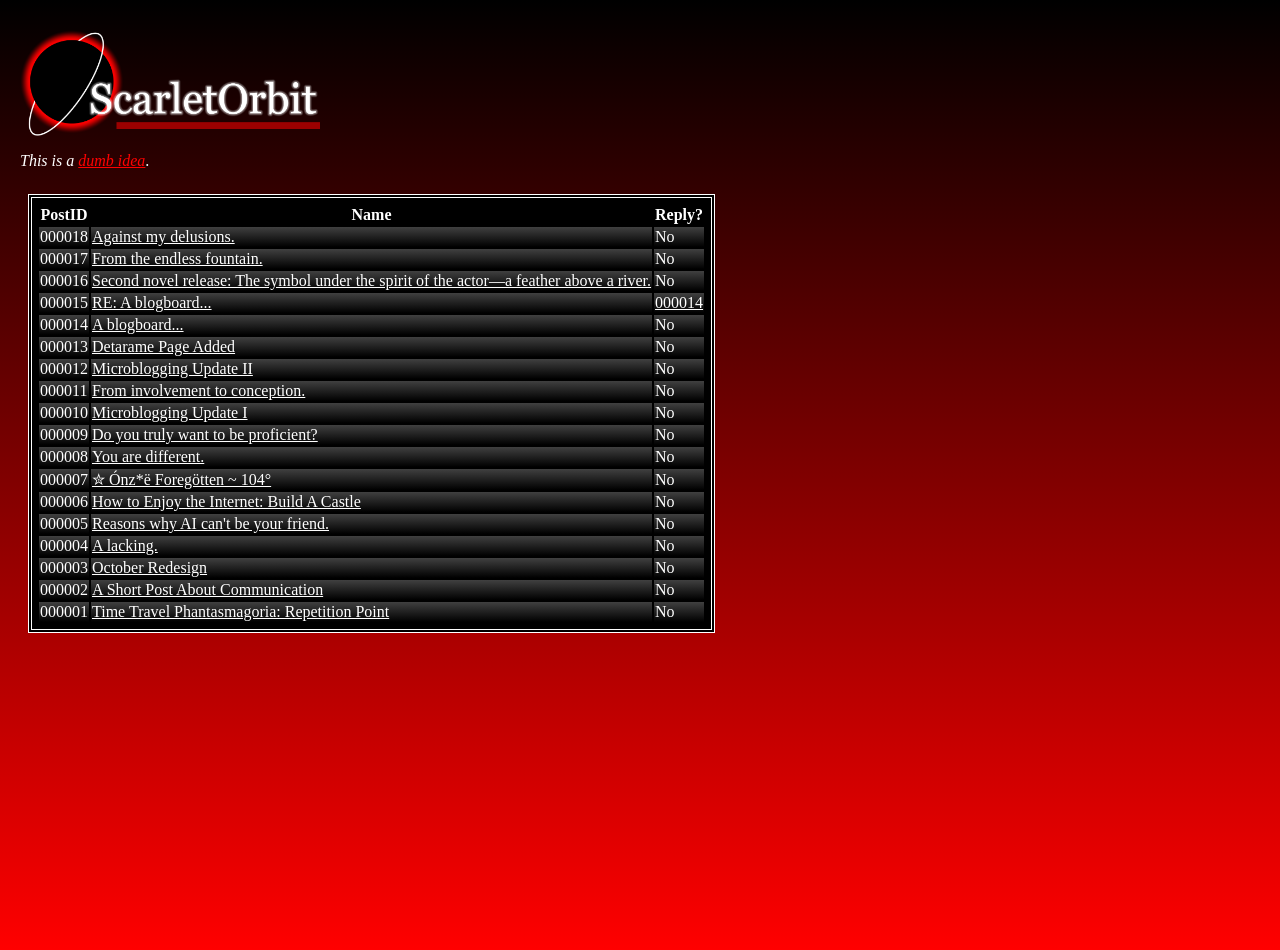
<file: index.html>
<!DOCTYPE html>
<html lang="en">
<head>
  <meta charset="UTF-8" />
  <meta name="viewport" content="width=device-width, initial-scale=1.0" />
  <link rel="stylesheet" href="./style.css" type="text/css" media="all">
  <link rel="shorcut icon" href="./favicon.ico">
  <title>ScarletOrbit</title>
  <style>
    iframe {
        width:100%;
        height:75vh;
        border:none;
    }
    img {
    width:300px;
    margin-left:0px;
    margin-top:30px;
    display:block;
    }
    p a {
        color:red;
    }
    </style>
</head>
<body class="main">
<img src="./logo.webp">
<p><i>This is a <a href="https://3denpa.bearblog.dev/a-blogboard/">dumb idea</a></i>.</p>
<iframe border="0" src="./data/index.html">
</body>
</html>
</file>
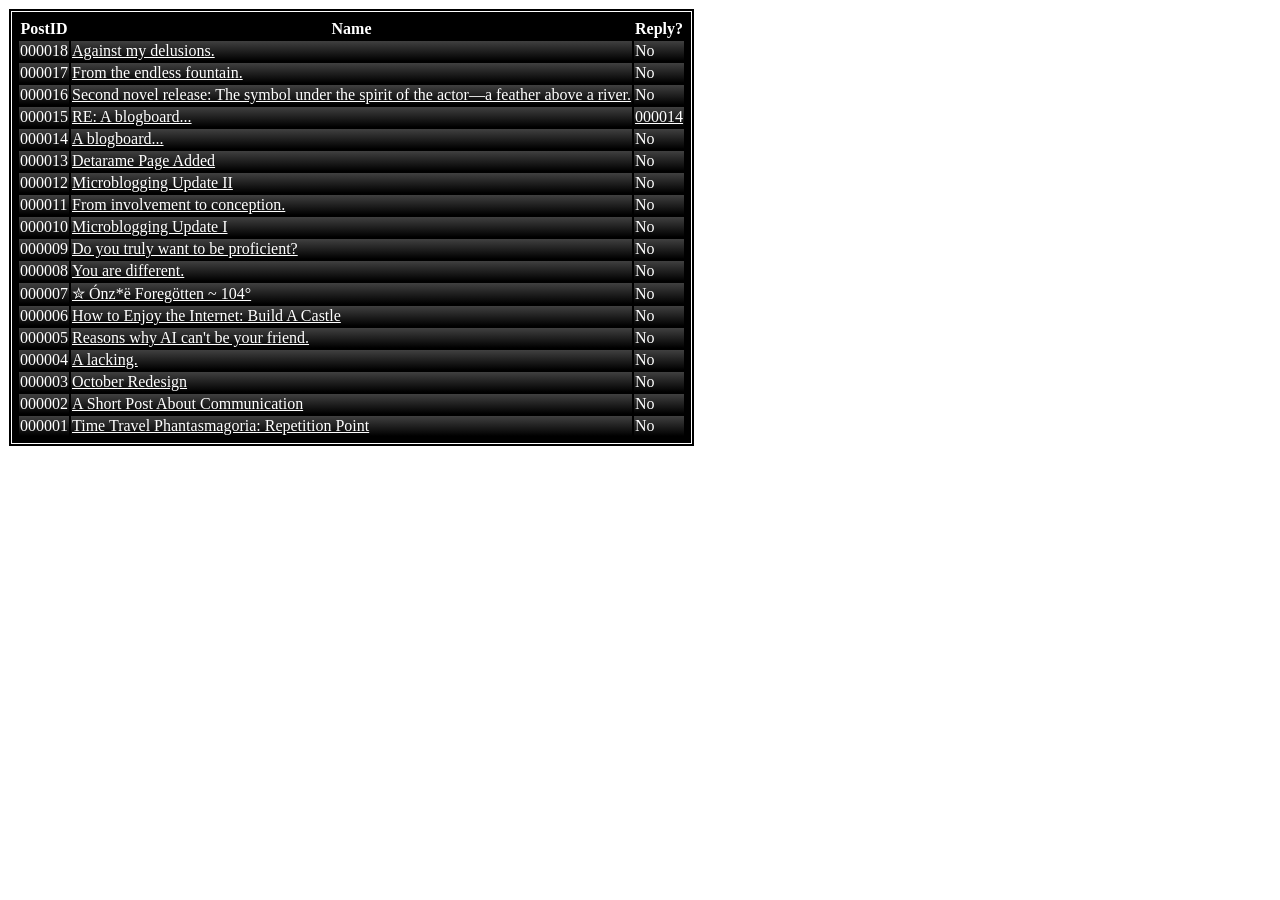
<file: data/index.html>
<!DOCTYPE html>
<html lang="en">
<head>
  <meta charset="UTF-8">
  <meta name="viewport" content="width=device-width, initial-scale=1.0">
  <title>Post Index</title>
  <link rel="stylesheet" href="../style.css">
</head>
<body>
  <table>
    <thead>
      <tr>
        <th>PostID</th>
        <th>Name</th>
        <th>Reply?</th>
      </tr>
    </thead>
    <tbody>
        <tr>
          <td><a id="000018">000018</a></td>
          <td><a href="https://3denpa.bearblog.dev/against-my-delusions/">Against my delusions.</a></td>
          <td>No</td>
        </tr>
        <tr>
          <td><a id="000017">000017</a></td>
          <td><a href="https://3denpa.bearblog.dev/from-the-endless-fountain/">From the endless fountain.</a></td>
          <td>No</td>
        </tr>
        <tr>
          <td><a id="000016">000016</a></td>
          <td><a href="https://8denpa.nekoweb.org/downloads#item-2">Second novel release: The symbol under the spirit of the actor—a feather above a river.</a></td>
          <td>No</td>
        </tr>
        <tr>
          <td><a id="000015">000015</a></td>
          <td><a href="https://3denpa.bearblog.dev/rea-blogboard/">RE: A blogboard...</a></td>
          <td><a href="#000014">000014</a></td>
        </tr>
        <tr>
          <td><a id="000014">000014</a></td>
          <td><a href="https://3denpa.bearblog.dev/a-blogboard/">A blogboard...</a></td>
          <td>No</td>
        </tr>
        <tr>
          <td><a id="000013">000013</a></td>
          <td><a href="https://8denpa.nekoweb.org/detarame/#text">Detarame Page Added</a></td>
          <td>No</td>
        </tr>
        <tr>
          <td><a id="000012">000012</a></td>
          <td><a href="https://3denpa.bearblog.dev/microblogging-update-ii/">Microblogging Update II</a></td>
          <td>No</td>
        </tr>
        <tr>
          <td><a id="000011">000011</a></td>
          <td><a href="https://3denpa.bearblog.dev/from-involvement-to-conception/">From involvement to conception.</a></td>
          <td>No</td>
        </tr>
        <tr>
          <td><a id="000010">000010</a></td>
          <td><a href="https://3denpa.bearblog.dev/microblogging-update-i/">Microblogging Update I</a></td>
          <td>No</td>
        </tr>
        <tr>
          <td><a id="000009">000009</a></td>
          <td><a href="https://3denpa.bearblog.dev/do-you-truly-want-to-be-proficient/">Do you truly want to be proficient?</a></td>
          <td>No</td>
        </tr>
        <tr>
          <td><a id="000008">000008</a></td>
          <td><a href="https://3denpa.bearblog.dev/you-are-different/">You are different.</a></td>
          <td>No</td>
        </tr>
        <tr>
          <td><a id="000007">000007</a></td>
          <td><a href="https://8denpa.nekoweb.org/p/onze-foregotten-104">✮ Ónz*ë Foregötten ~ 104°</a></td>
          <td>No</td>
        </tr>
        <tr>
          <td><a id="000006">000006</a></td>
          <td><a href="https://3denpa.bearblog.dev/how-to-enjoy-the-internet-build-a-castle/">How to Enjoy the Internet: Build A Castle</a></td>
          <td>No</td>
        </tr>
        <tr>
          <td><a id="000005">000005</a></td>
          <td><a href="https://3denpa.bearblog.dev/reasons-why-ai-cant-be-your-friend/">Reasons why AI can't be your friend.</a></td>
          <td>No</td>
        </tr>
        <tr>
          <td><a id="000004">000004</a></td>
          <td><a href="https://3denpa.bearblog.dev/a-lacking/">A lacking.</a></td>
          <td>No</td>
        </tr>
        <tr>
          <td><a id="000003">000003</a></td>
          <td><a href="https://8denpa.nekoweb.org/">October Redesign</a></td>
          <td>No</td>
        </tr>
        <tr>
          <td><a id="000002">000002</a></td>
          <td><a href="https://8denpa.nekoweb.org/posts/post-number-4">A Short Post About Communication</a></td>
          <td>No</td>
        </tr>
        <tr>
          <td><a id="000001">000001</a></td>
          <td><a href="https://8denpa.nekoweb.org/posts/post-number-3">Time Travel Phantasmagoria: Repetition Point</a></td>
          <td>No</td>
        </tr>
    </tbody>
  </table>
</body>
</html>
</file>
<file: style.css>
* {
    font-family:'mono';
}
body {
    max-width:800px;
    background-color:transparent;
    color:white;

}
.main {
    overflow:hidden;
    margin:20px;
    background: linear-gradient(to top, red, black);
    text-align:left;
    height:100vh;
}
table {
    border:4px double white;
    padding:5px;
    background-color:black;
}
td {
    background: linear-gradient(to top, black, #404040);
}
td:hover {
    background: linear-gradient(to top, black, red);
}
h1 {
    margin-top:10px;
}
a {
    color:white;
}
a:target {
    font-weight:bold;
    text-decoration:underline;
    animation: flash 1s infinite;
}
@keyframes flash {
  0% { color: black; }
  50% { color: red; }
  100% { color: black; }
}
</file>
